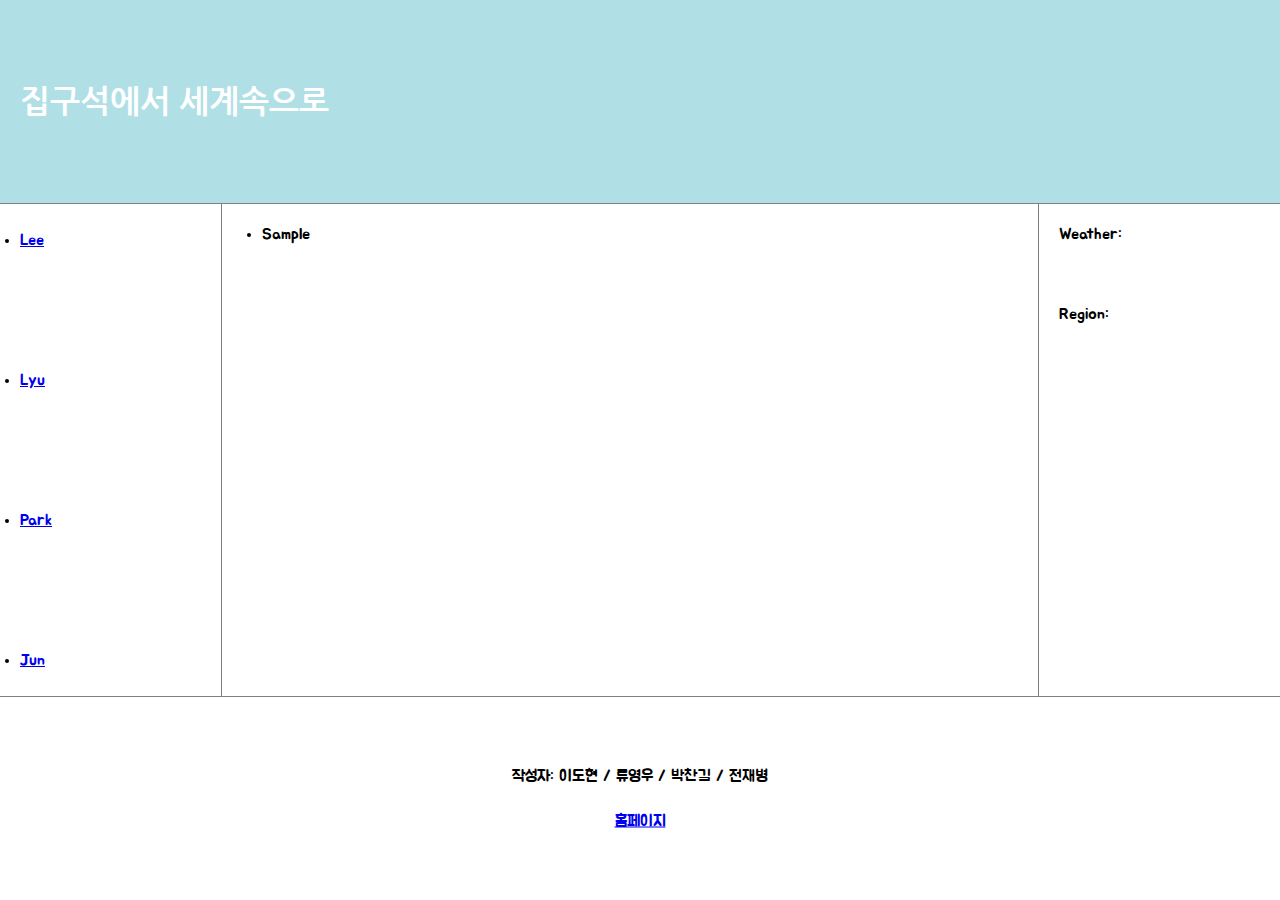
<file: Jun.html>
<!DOCTYPE html>
<html>
  <head>
    <meta charset="utf-8">
    <title></title>
    <link href="https://fonts.googleapis.com/css2?family=Jua&family=Nanum+Gothic&display=swap" rel="stylesheet">
    <link rel="stylesheet" href="style.css">
    <style>
      main ul{
        padding: 20px;
      }
    </style>
  </head>
  <body>
    <div class="container">
      <header>
        <h1>집구석에서 세계속으로</h1>
      </header>
      <section class="content">
        <nav>
          <ul>
            <li><a href="Lee.html">Lee</a></li>
            <p>&nbsp;</p>
            <li><a href="Lyu.html">Lyu</a></li>
            <p>&nbsp;</p>
            <li><a href="Park.html">Park</a></li>
            <p>&nbsp;</p>
            <li><a href="Jun.html">Jun</a></li>
          </ul>
        </nav>
        <main>
          <ul>
            <li>Sample</li>
          </ul>
        </main>
        <aside>
          <p>Weather:</p>
          <span id = "weather"></span>
          <br>
          <p>&nbsp;</p>
          <p>&nbsp;</p>
          <p>Region:</p>
          <span id = "region"></span>
        </aside>
      </section>
      <footer>
        <div id = "footer">
          <p>작성자: 이도현 / 류영우 / 박찬길 / 전재병</p>
          <p><a href="index.html">홈페이지</a></p>
        </div>
      </footer>
    </div>
    <script src = "weather.js"></script>
  </body>
</html>
</file>
<file: style.css>
* {
  margin: 0;
  padding: 0;
}


html, body{
  margin: 0;
  width: 100%;
  height: 100%;
}

.container{
  display: flex;
  flex-direction: column;
  width: 100%;
  height: 100%;
}

.container header{
  position: relative;
  border-bottom: 1px solid gray;
  padding-left: 20px;
  background-color: powderblue;
  color: white;
  font-family: 'Nanum Gothic', sans-serif;
  flex-grow: 1;
  flex-basis: 150px;
  flex-shrink: 0;
}

.container header h1 {
  position: relative;
  top: 50%;
  transform: translate(0, -50%);
}

.container section {
  flex-grow: 7;
}

.container footer{
  position: relative;
  text-align: center;
  font-family: 'Jua', sans-serif;
  border-top: 1px solid gray;
  flex-grow: 1;
  flex-basis: 150px;
  flex-shrink: 0;
}

.content{
  display: flex;
  font-family: 'Jua', sans-serif;
}

.content nav{
  flex-grow: 1;
  position: relative;
  border-right: 1px solid gray;
}

.content nav ul{
  position: absolute;
  top: 50%;
  transform: translate(0, -50%);
  padding-left: 20px;
}

.content nav ul li{
  margin-top: 50px;
  margin-bottom: 50px;
}

.content aside{
  flex-grow: 1;
  border-left: 1px solid gray;
  padding-top: 20px;
  padding-left: 20px;
}

.content nav, aside{
  flex-basis: 150px;
  flex-shrink: 0;
}

.content main{
  flex-grow: 10;
  padding-left: 20px;
}

#footer{
  position: absolute;
  left: 50%;
  top: 50%;
  transform: translate(-50%, -50%);
}

#footer p{
  margin-top: 25px;
  margin-bottom: 25px;
}
</file>
